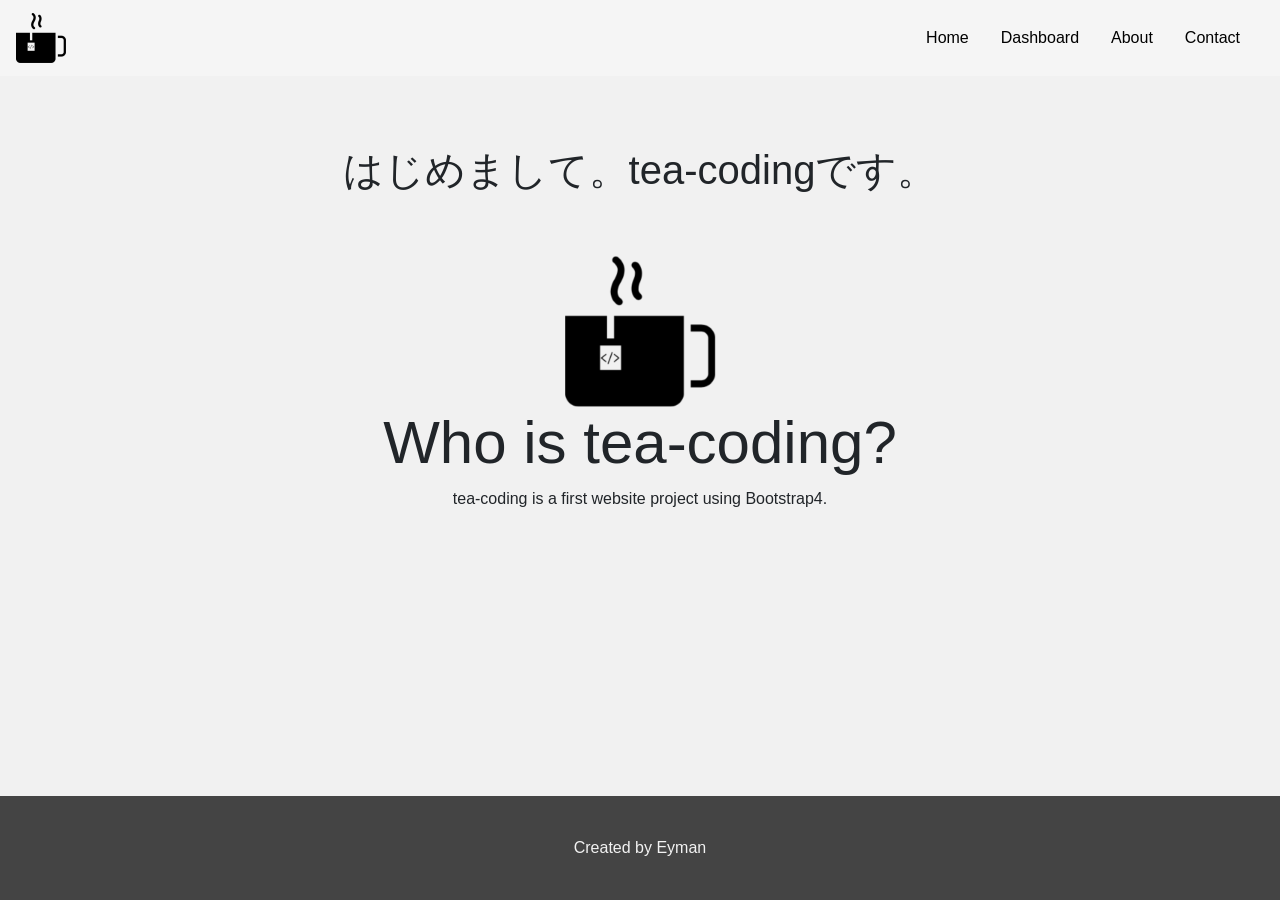
<file: about.html>
<!DOCTYPE html>
<html lang="en">
  <head>
    <meta charset="UTF-8" />
    <meta name="viewport" content="width=device-width, initial-scale=1.0" />
    <link
      rel="stylesheet"
      href="https://stackpath.bootstrapcdn.com/bootstrap/4.1.3/css/bootstrap.min.css"
      integrity="sha384-MCw98/SFnGE8fJT3GXwEOngsV7Zt27NXFoaoApmYm81iuXoPkFOJwJ8ERdknLPMO"
      crossorigin="anonymous"
    />
    <link rel="stylesheet" type="text/css" href="css/main.css" />

    <title>About tea-coding</title>
  </head>
  <body>
    <!--nav bar goes here-->
    <nav class="navbar navbar-expand-md" style="position: sticky;">
      <a class="navbar-brand" href="index.html"
        ><img src="img/tea.png" alt="tea" width="50" height="50"
      /></a>
      <button
        class="navbar-toggler navbar-dark"
        type="button"
        data-toggle="collapse"
        data-target="#main-navigation"
      >
        <span class="navbar-toggler-icon"></span>
      </button>
      <div class="collapse navbar-collapse" id="main-navigation">
        <ul class="navbar-nav">
          <li class="nav-item">
            <a class="nav-link" href="index.html">Home</a>
          </li>
          <li class="nav-item">
            <a href="dashboard.html" class="nav-link">Dashboard</a>
          </li>
          <li class="nav-item">
            <a class="nav-link" href="about.html">About</a>
          </li>
          <li class="nav-item">
            <a class="nav-link" href="contact.html">Contact</a>
          </li>
        </ul>
      </div>
    </nav>

    <!--header goes here-->
    <header class="page-header header container-fluid text-center">
      <h1>はじめまして。tea-codingです。</h1>
    </header>

    <!--description-->
    <div class="description">
      <img src="img/tea.png" alt="tea" width="150" height="150" />
      <h1>Who is tea-coding?</h1>
      <p>tea-coding is a first website project using Bootstrap4.</p>
    </div>

    <!--footer-->
    <div class="container-fluid">
      <div class="page-footer">
        <div class="footer-copyright text-center">Created by Eyman</div>
      </div>
    </div>

    <!--jscript-->
    <script
      src="https://code.jquery.com/jquery-3.3.1.slim.min.js"
      integrity="sha384-q8i/X+965DzO0rT7abK41JStQIAqVgRVzpbzo5smXKp4YfRvH+8abtTE1Pi6jizo"
      crossorigin="anonymous"
    ></script>
    <script
      src="https://stackpath.bootstrapcdn.com/bootstrap/4.1.3/js/bootstrap.min.js"
      integrity="sha384-ChfqqxuZUCnJSK3+MXmPNIyE6ZbWh2IMqE241rYiqJxyMiZ6OW/JmZQ5stwEULTy"
      crossorigin="anonymous"
    ></script>
  </body>
</html>
</file>
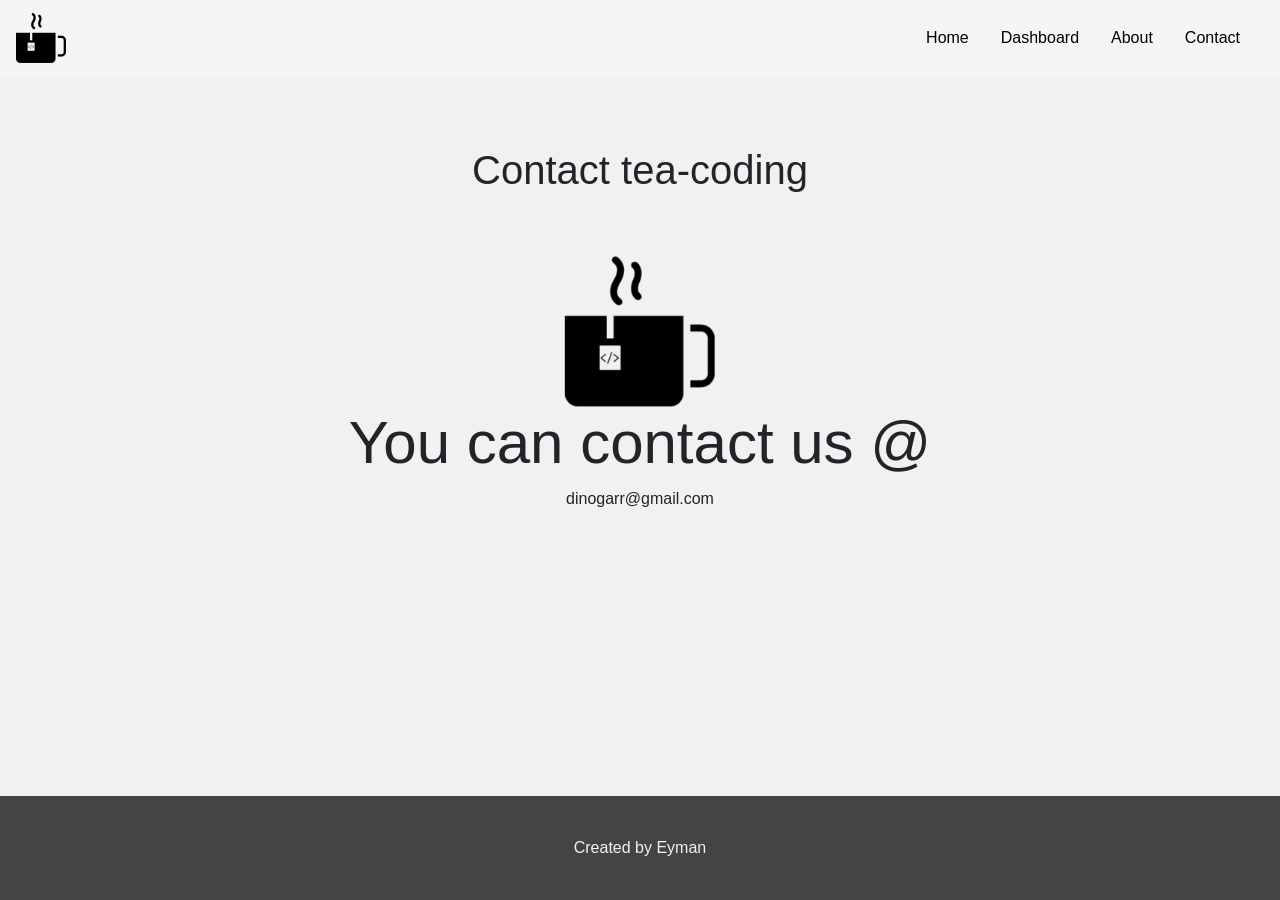
<file: contact.html>
<!DOCTYPE html>
<html lang="en">
  <head>
    <meta charset="UTF-8" />
    <meta name="viewport" content="width=device-width, initial-scale=1.0" />
    <link
      rel="stylesheet"
      href="https://stackpath.bootstrapcdn.com/bootstrap/4.1.3/css/bootstrap.min.css"
      integrity="sha384-MCw98/SFnGE8fJT3GXwEOngsV7Zt27NXFoaoApmYm81iuXoPkFOJwJ8ERdknLPMO"
      crossorigin="anonymous"
    />
    <link rel="stylesheet" type="text/css" href="css/main.css" />

    <title>Contact us!</title>
  </head>
  <body>
    <!--nav bar goes here-->
    <nav class="navbar navbar-expand-md" style="position: sticky;">
      <a class="navbar-brand" href="index.html"
        ><img src="img/tea.png" alt="tea" width="50" height="50"
      /></a>
      <button
        class="navbar-toggler navbar-dark"
        type="button"
        data-toggle="collapse"
        data-target="#main-navigation"
      >
        <span class="navbar-toggler-icon"></span>
      </button>
      <div class="collapse navbar-collapse" id="main-navigation">
        <ul class="navbar-nav">
          <li class="nav-item">
            <a class="nav-link" href="index.html">Home</a>
          </li>
          <li class="nav-item">
            <a href="dashboard.html" class="nav-link">Dashboard</a>
          </li>
          <li class="nav-item">
            <a class="nav-link" href="about.html">About</a>
          </li>
          <li class="nav-item">
            <a class="nav-link" href="contact.html">Contact</a>
          </li>
        </ul>
      </div>
    </nav>

    <!--header goes here-->
    <header class="page-header header container-fluid text-center">
      <h1>Contact tea-coding</h1>
    </header>

    <!--description-->
    <div class="description">
      <img src="img/tea.png" alt="tea" width="150" height="150" />
      <h1>You can contact us @</h1>
      <p>
        dinogarr@gmail.com
      </p>
    </div>

    <!--footer-->
    <div class="container-fluid">
      <div class="page-footer">
        <div class="footer-copyright text-center">Created by Eyman</div>
      </div>
    </div>

    <!--jscript-->
    <script
      src="https://code.jquery.com/jquery-3.3.1.slim.min.js"
      integrity="sha384-q8i/X+965DzO0rT7abK41JStQIAqVgRVzpbzo5smXKp4YfRvH+8abtTE1Pi6jizo"
      crossorigin="anonymous"
    ></script>
    <script
      src="https://stackpath.bootstrapcdn.com/bootstrap/4.1.3/js/bootstrap.min.js"
      integrity="sha384-ChfqqxuZUCnJSK3+MXmPNIyE6ZbWh2IMqE241rYiqJxyMiZ6OW/JmZQ5stwEULTy"
      crossorigin="anonymous"
    ></script>
  </body>
</html>
</file>
<file: css/main.css>
body {
  /*reset all defaults value*/
  margin: 0px;
  padding: 0px;
  background: #f1f1f1;
}

/*---navigation bar---*/
.navbar {
  background: #f5f5f5;
}

.navlink,
.navbar-brand {
  color: #000000;
  cursor: pointer;
}

.nav-link {
  margin-right: 1em !important;
  color: #000000;
}

.nav-link:hover {
  color: #000;
}

.navbar-collapse {
  justify-content: flex-end;
}

.header {
  position: relative;
  padding-top: 70px;
  padding-bottom: 70px;
}

.description {
  left: 50%;
  position: absolute;
  top: 45%;
  transform: translate(-50%, -55%);
  text-align: center;
}

.description h1 {
  font-family: -apple-system, BlinkMacSystemFont, "Segoe UI", Roboto, Oxygen,
    Ubuntu, Cantarell, "Open Sans", "Helvetica Neue", sans-serif;
  font-size: 60px;
}

/*footer*/
.page-footer {
  background-color: #444444;
  bottom: 0px;
  position: absolute;
  width: 100%;
  right: 0px;
}

.footer-copyright {
  color: #f2f2f2;
  padding: 40px;
}
</file>
